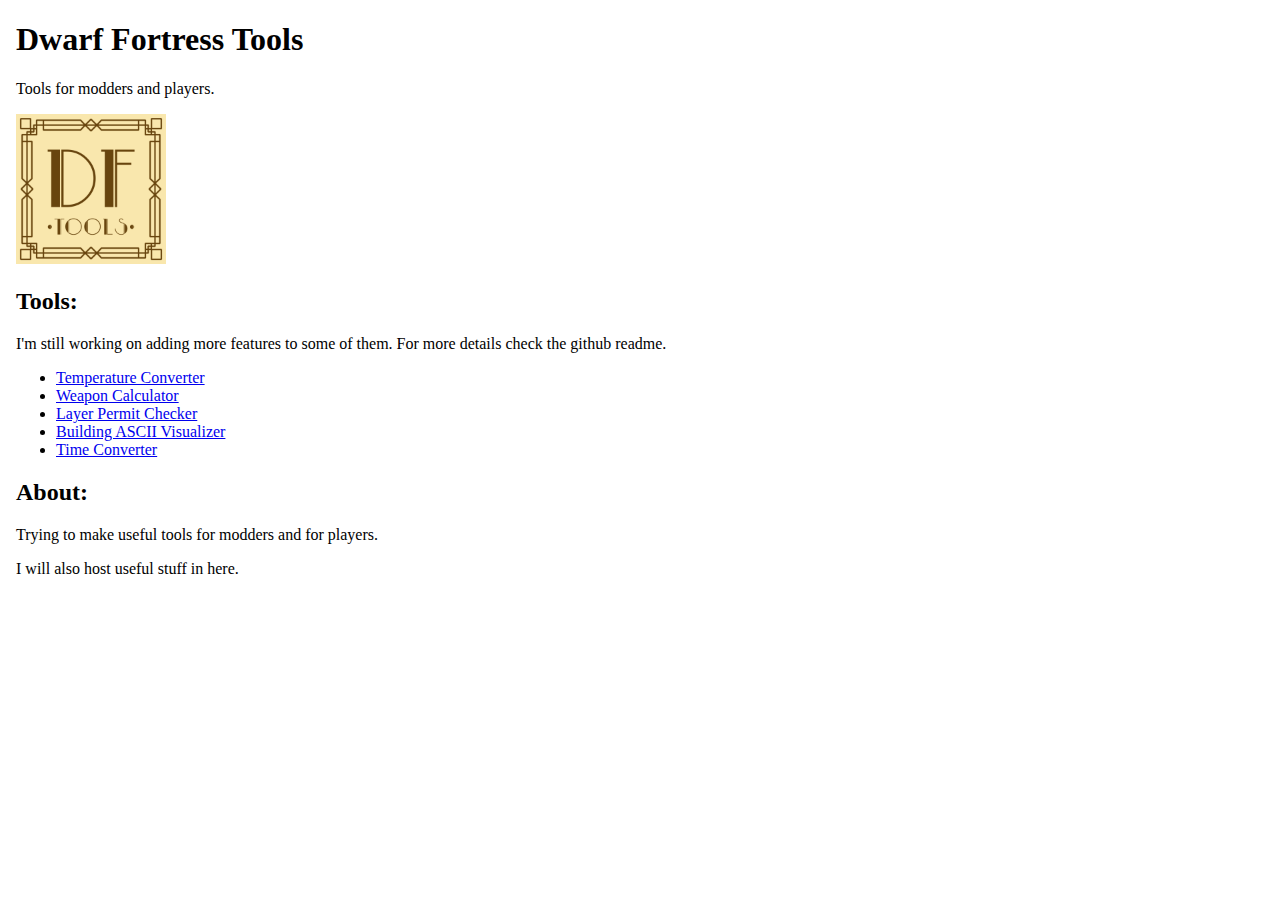
<file: index.html>
<!DOCTYPE html>
<html lang="en">

<head>
    <meta charset="UTF-8">
    <meta name="viewport" content="width=device-width, initial-scale=1.0">
    <title>DF Tools</title>
    <meta name="description" content="A page with tools and resources for mod creators and users of Dwarf Fortress.">
    <meta property="og:title" content="DF Tools">
    <meta property="og:description" content="Tools for modders and players of Dwarf Fortress.">
    <link rel="stylesheet" href="../css/styles.css">
    <link rel="icon" sizes="16x16 32x32 48x48" type="image/png" href="./Resources/Pictures/DFTOOLS.png">
</head>

<body>
    <header>
        <h1>Dwarf Fortress Tools</h1>
        <p>Tools for modders and players.</p>
        <img src="./Resources/Pictures/DFTOOLS.png" alt="DF Tools logo" width="150" height="150">
    </header>
    <main>
            <h2>Tools:</h2>
            <p>I'm still working on adding more features to some of them. For more details check the github readme.</p>
        <nav>
            <ul>
                <li><a href="./Modules/TemperatureConverter.html">Temperature Converter</a></li>
                <li><a href="./Modules/WeaponCalculator.html">Weapon Calculator</a></li>
                <li><a href="./Modules/LayerPermitChecker.html">Layer Permit Checker</a></li>
                <li><a href="./Modules/BuildingASCIIVisualizer.html">Building ASCII Visualizer</a></li>
                <li><a href="./Modules/TimeConverter.html">Time Converter</a></li>
            </ul>
        </nav>
    </main>

    <aside>
        <h2>About:</h2>
        <p>Trying to make useful tools for modders and for players.</p>
        <p>I will also host useful stuff in here.</p>
    </aside>
</body>

</html>
</file>
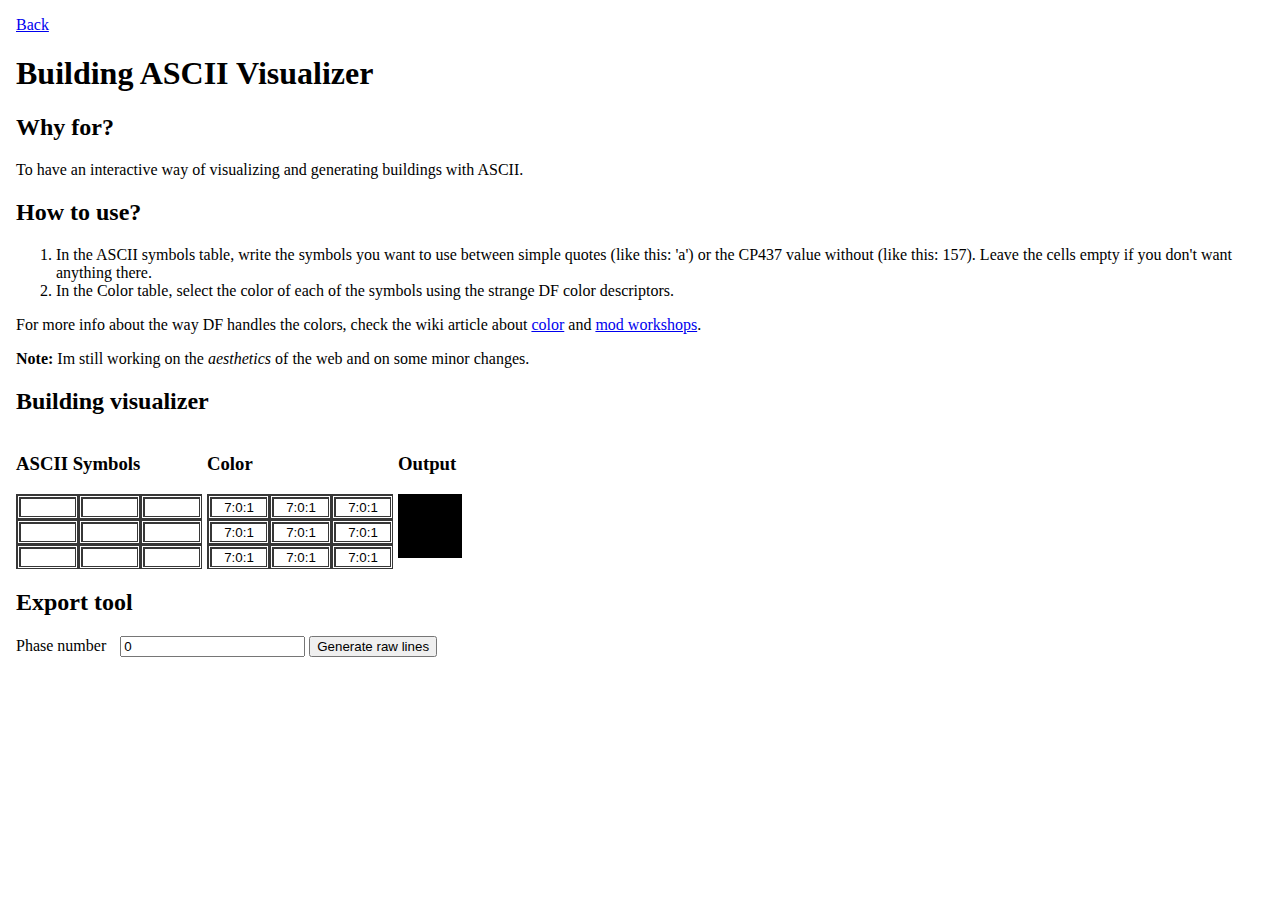
<file: Modules/BuildingASCIIVisualizer.html>
<!DOCTYPE html>
<html lang="en">

<head>
    <meta charset="UTF-8">
    <meta name="viewport" content="width=device-width, initial-scale=1.0">
    <title>Building ASCII Visualizer</title>
    <link rel="icon" sizes="16x16 32x32 48x48" type="image/png" href="../Resources/Pictures/DFTOOLS.png">
    <meta name="description" content="A tool for visualizing and exporting ASCII buildings in DF.">
    <meta property="og:title" content="DF Tools: Building ASCII visualizer">
    <meta property="og:description" content="Building ASCII visualizer for Dwarf Fortress.">
    <link rel="stylesheet" href="../css/styles.css">
</head>

<body>
    <header>
        <a href="../index.html">Back</a>
        <h1>Building ASCII Visualizer</h1>
    </header>
    <section>
        <h2>Why for?</h2>
        <p>To have an interactive way of visualizing and generating buildings with ASCII.</p>
    </section>
    <section>
        <h2>How to use?</h2>
        <ol>
            <li>In the ASCII symbols table, write the symbols you want to use between simple quotes (like this: 'a') or the CP437 value without (like this: 157).
                Leave the cells empty if you don't want anything there.</li>
            <li>In the Color table, select the color of each of the symbols using the strange DF color descriptors.</li>
        </ol>
        <p>For more info about the way DF handles the colors, check the wiki article about <a href="https://dwarffortresswiki.org/index.php/Color#How_colors_are_assigned">color</a>
        and <a href="https://dwarffortresswiki.org/index.php/Modding#Workshops">mod workshops</a>.</p>

        <p><b>Note:</b> Im still working on the <i>aesthetics</i> of the web and on some minor changes.</p>
    </section>

    <main>
        <h2>Building visualizer</h2>
        <div class="grid"></div>
    </main>
    <section>
        <h2>Export tool</h2>
        <label for="phaseNum">Phase number</label>
        <input type="number" min="0" value="0" id="stageNum">
        <button name="rawButton" id="rawButton">Generate raw lines</button>

        <div id="rawDiv"></div>
    </section>

    <script src="../js/Modules/BuildingASCIIVisualizer_page.js" type="module"></script>
</body>

</html>
</file>
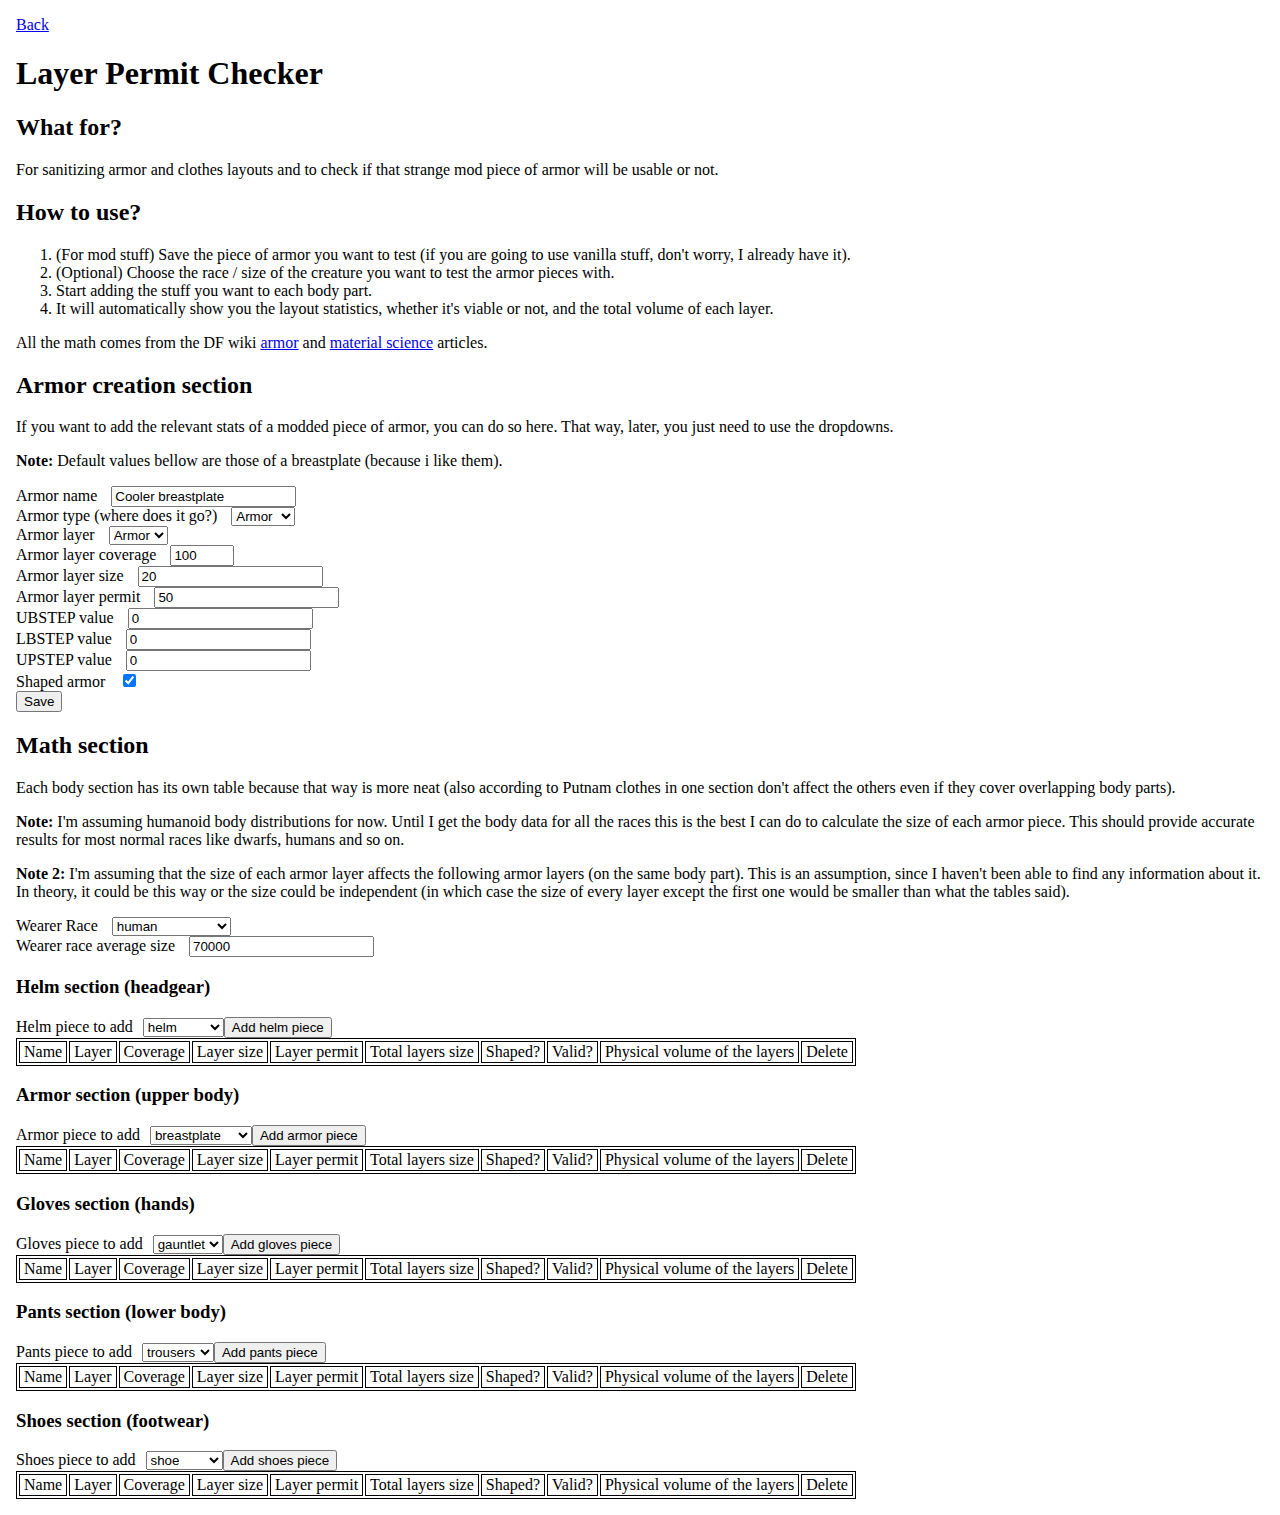
<file: Modules/LayerPermitChecker.html>
<!DOCTYPE html>
<html lang="en">

<head>
    <meta charset="UTF-8">
    <meta name="viewport" content="width=device-width, initial-scale=1.0">
    <title>Layer Permit Checker</title>
    <link rel="icon" sizes="16x16 32x32 48x48" type="image/png" href="../Resources/Pictures/DFTOOLS.png">
    <meta name="description"
        content="A tool to check if different clothes and armors can be worn at the same time and the final characteristics of the outfit.">
    <meta property="og:title" content="DF Tools: Layer Permit Checker">
    <meta property="og:description" content="Outfit sanitizing tool for Dwarf Fortress.">
    <link rel="stylesheet" href="../css/styles.css">
</head>

<body>
    <script src="../js/Modules/LayerPermitChecker_page.js" type="module"></script>

    <header>
        <a href="../index.html">Back</a>
        <h1>Layer Permit Checker</h1>
    </header>

    <section>
        <h2>What for?</h2>
        <p>For sanitizing armor and clothes layouts and to check if that strange mod piece of armor will be usable or
            not.
        </p>
    </section>
    <section>
        <h2>How to use?</h2>
        <ol>
            <li>(For mod stuff) Save the piece of armor you want to test (if you are going to use vanilla stuff, don't
                worry,
                I already have it).</li>
            <li>(Optional) Choose the race / size of the creature you want to test the armor pieces with.</li>
            <li>Start adding the stuff you want to each body part.</li>
            <li>It will automatically show you the layout statistics, whether it's viable or not, and the total volume
                of
                each layer.
            </li>
        </ol>
        <p>All the math comes from the DF wiki <a href="https://dwarffortresswiki.org/index.php/Armor">armor</a> and <a
                href="https://dwarffortresswiki.org/Material_science">material science</a> articles.
        </p>
    </section>

    <section>
        <h2>Armor creation section</h2>
        <p>If you want to add the relevant stats of a modded piece of armor, you can do so here. That way, later, you
            just need to use the dropdowns.</p>
        <p><b>Note:</b> Default values bellow are those of a breastplate (because i like them).</p>
        <form onsubmit="return false;" id="armor_save_form">
            <label for="armor_name">Armor name</label>
            <input type="text" id="armor_name" name="armor_name" data-Field="name" value="Cooler breastplate"><br>
            <label for="armor_type">Armor type (where does it go?)</label>
            <select name="armor_type" id="armor_type">
                <option value="ARMOR" selected>Armor</option>
                <option value="GLOVES">Gloves</option>
                <option value="HELM">Helm</option>
                <option value="PANTS">Pants</option>
                <option value="SHOES">Shoes</option>
            </select><br>
            <label for="layer">Armor layer</label>
            <select name="layer" id="layer">
                <option value="ARMOR" selected>Armor</option>
                <option value="OVER">Over</option>
                <option value="UNDER">Under</option>
                <option value="COVER">Cover</option>
            </select><br>
            <label for="coverage">Armor layer coverage</label>
            <input type="number" id="coverage" name="coverage" value="100" min="0" max="100" data-Field="coverage"><br>
            <label for="layer_size">Armor layer size</label>
            <input type="number" id="layer_size" name="layer_size" value="20" min="0" data-Field="layer_size"><br>
            <label for="layer_permit">Armor layer permit</label>
            <input type="number" id="layer_permit" name="layer_permit" value="50" min="0"
                data-Field="layer_permit"><br>
            <label for="ubstep">UBSTEP value</label>
            <input type="text" id="ubstep" name="ubstep" data-Field="ubstep" value="0"><br>
            <label for="lbstep">LBSTEP value</label>
            <input type="text" id="lbstep" name="lbstep" data-Field="lbstep" value="0"><br>
            <label for="upstep">UPSTEP value</label>
            <input type="text" id="upstep" name="upstep" data-Field="upstep" value="0"><br>
            <label for="shaped">Shaped armor</label>
            <input type="checkbox" id="shaped" name="shaped" data-Field="shaped" value="true" checked><br>
            <button name="save_button" id="save_button">Save</button>
        </form>
    </section>

    <main>
        <h2>Math section</h2>
        <p>Each body section has its own table because that way is more neat (also according to Putnam clothes in one
            section don't affect the others even if they cover overlapping body parts).
        </p>
        <p><b>Note:</b> I'm assuming humanoid body distributions for now. Until I get the body data for all the races
            this is the best I can do to calculate the size of each armor piece.
            This should provide accurate results for most normal races like dwarfs, humans and so on.</p>
        <p><b>Note 2:</b> I'm assuming that the size of each armor layer affects the following armor layers (on the same
            body part). This is an assumption, since I haven't been able to find any information about it.
            In theory, it could be this way or the size could be independent (in which case the size of every layer
            except the first one would be smaller than what the tables said).</p>

        <label for="wearerRace">Wearer Race</label>
        <select name="wearerRace" id="wearerRace"></select><br>
        <label for="BODY_SIZE">Wearer race average size</label>
        <input type="number" id="BODY_SIZE" name="BODY_SIZE" value="1" min="0" data-Field="BODY_SIZE"><br>

        <div id="tables_section">

        </div>
    </main>



</body>

</html>
</file>
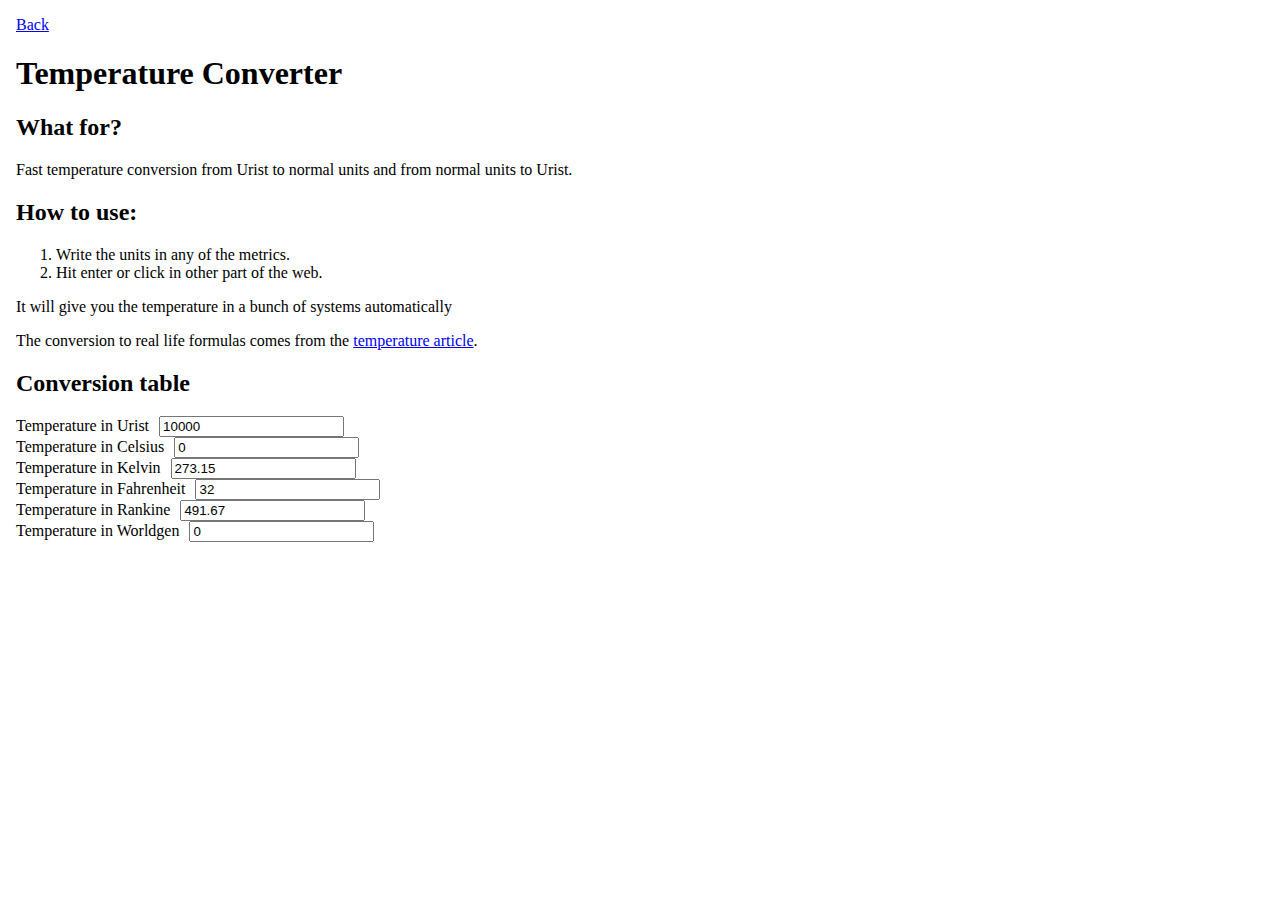
<file: Modules/TemperatureConverter.html>
<!DOCTYPE html>
<html lang="en">

<head>
    <meta charset="UTF-8">
    <meta name="viewport" content="width=device-width, initial-scale=1.0">
    <title>Temperature Converter</title>
    <link rel="icon" sizes="16x16 32x32 48x48" type="image/png" href="../Resources/Pictures/DFTOOLS.png">
    <meta name="description"
        content="A tool for the conversion of temperature between real-world temperature and Dwarf Fortress temperature.">
    <meta property="og:title" content="DF Tools: Temperature Converter">
    <meta property="og:description" content="Temperature conversion tool for Dwarf Fortress and real life units.">
    <link rel="stylesheet" href="../css/styles.css">
</head>

<body>
    <script src="../js/Modules/TemperatureConverter_page.js" type="module"></script>

    <header>
        <a href="../index.html">Back</a>
        <h1>Temperature Converter</h1>
    </header>

    <section>
        <h2>What for?</h2>
        <p>Fast temperature conversion from Urist to normal units and from normal units to Urist.</p>    
    </section>
    
    <section>
        <h2>How to use:</h2>
        <ol>
            <li>Write the units in any of the metrics.</li>
            <li>Hit enter or click in other part of the web.</li>
        </ol>
        <p>It will give you the temperature in a bunch of systems automatically</p>
        <p>The conversion to real life formulas comes from the <a
                href="https://dwarffortresswiki.org/index.php/Temperature">temperature article</a>.</p>    
    </section>
    
    <main>
        <h2>Conversion table</h2>
        <form onsubmit="return false;">
    
            <div id="temp_div">
            </div>
    
        </form>
    </main>
    
</body>

</html>
</file>
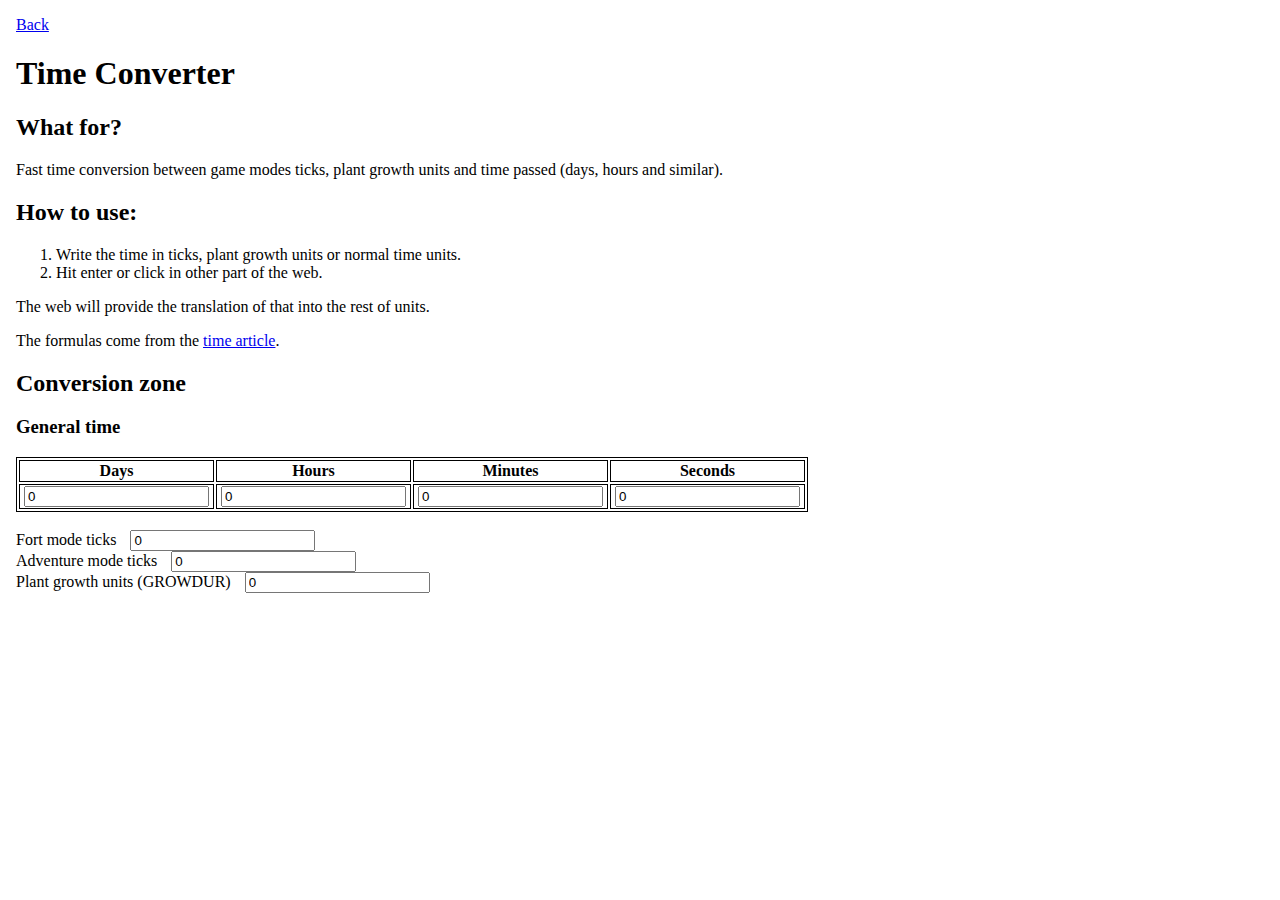
<file: Modules/TimeConverter.html>
<!DOCTYPE html>
<html lang="en">

<head>
    <meta charset="UTF-8">
    <meta name="viewport" content="width=device-width, initial-scale=1.0">
    <title>Temperature Converter</title>
    <link rel="icon" sizes="16x16 32x32 48x48" type="image/png" href="../Resources/Pictures/DFTOOLS.png">
    <meta name="description"
        content="A tool for the conversion of time between fort mode and adventure mode both in days and ticks.">
    <meta property="og:title" content="DF Tools: Time Converter">
    <meta property="og:description" content="Time conversion tool for Dwarf Fortress modes.">
    <link rel="stylesheet" href="../css/styles.css">
</head>

<body>
    <script src="../js/Modules/TimeConverter_page.js" type="module"></script>

    <header>
        <a href="../index.html">Back</a>
        <h1>Time Converter</h1>
    </header>

    <section>
        <h2>What for?</h2>
        <p>Fast time conversion between game modes ticks, plant growth units and time passed (days, hours and similar).</p>
    </section>

    <section>
        <h2>How to use:</h2>
        <ol>
            <li>Write the time in ticks, plant growth units or normal time units.</li>
            <li>Hit enter or click in other part of the web.</li>
        </ol>
        <p>The web will provide the translation of that into the rest of units.</p>
        <p>The formulas come from the <a href="https://dwarffortresswiki.org/index.php/Time">time article</a>.</p>
    </section>

    <main>
        <h2>Conversion zone</h2>
        <form onsubmit="return false;">

            <h3>General time</h3>
            <table id="timeTable">
                <tr>
                    <th>Days</th>
                    <th>Hours</th>
                    <th>Minutes</th>
                    <th>Seconds</th>
                </tr>
                <tr>
                    <td><input type="number" min="0" value="0" id="daysTime" name="daysTime" unit="days"></td>
                    <td><input type="number" min="0" value="0" id="hoursTime" name="hoursTime" unit="hours"></td>
                    <td><input type="number" min="0" value="0" id="minutesTime" name="minutesTime" unit="minutes"></td>
                    <td><input type="number" min="0" value="0" id="secondsTime" name="secondsTime" unit="seconds"></td>
                </tr>
            </table><br>
            <label for="fortTicks">Fort mode ticks</label>
            <input type="number" name="fortTicks" id="fortTicks" min="0" value="0"><br>
            <label for="adventureTicks">Adventure mode ticks</label>
            <input type="number" name="adventureTicks" id="adventureTicks" min="0" value="0"><br>
            <label for="plantGrowth">Plant growth units (GROWDUR)</label>
            <input type="number" name="plantGrowth" id="plantGrowth" min="0" value="0">
        </form>
    </main>

</body>

</html>
</file>
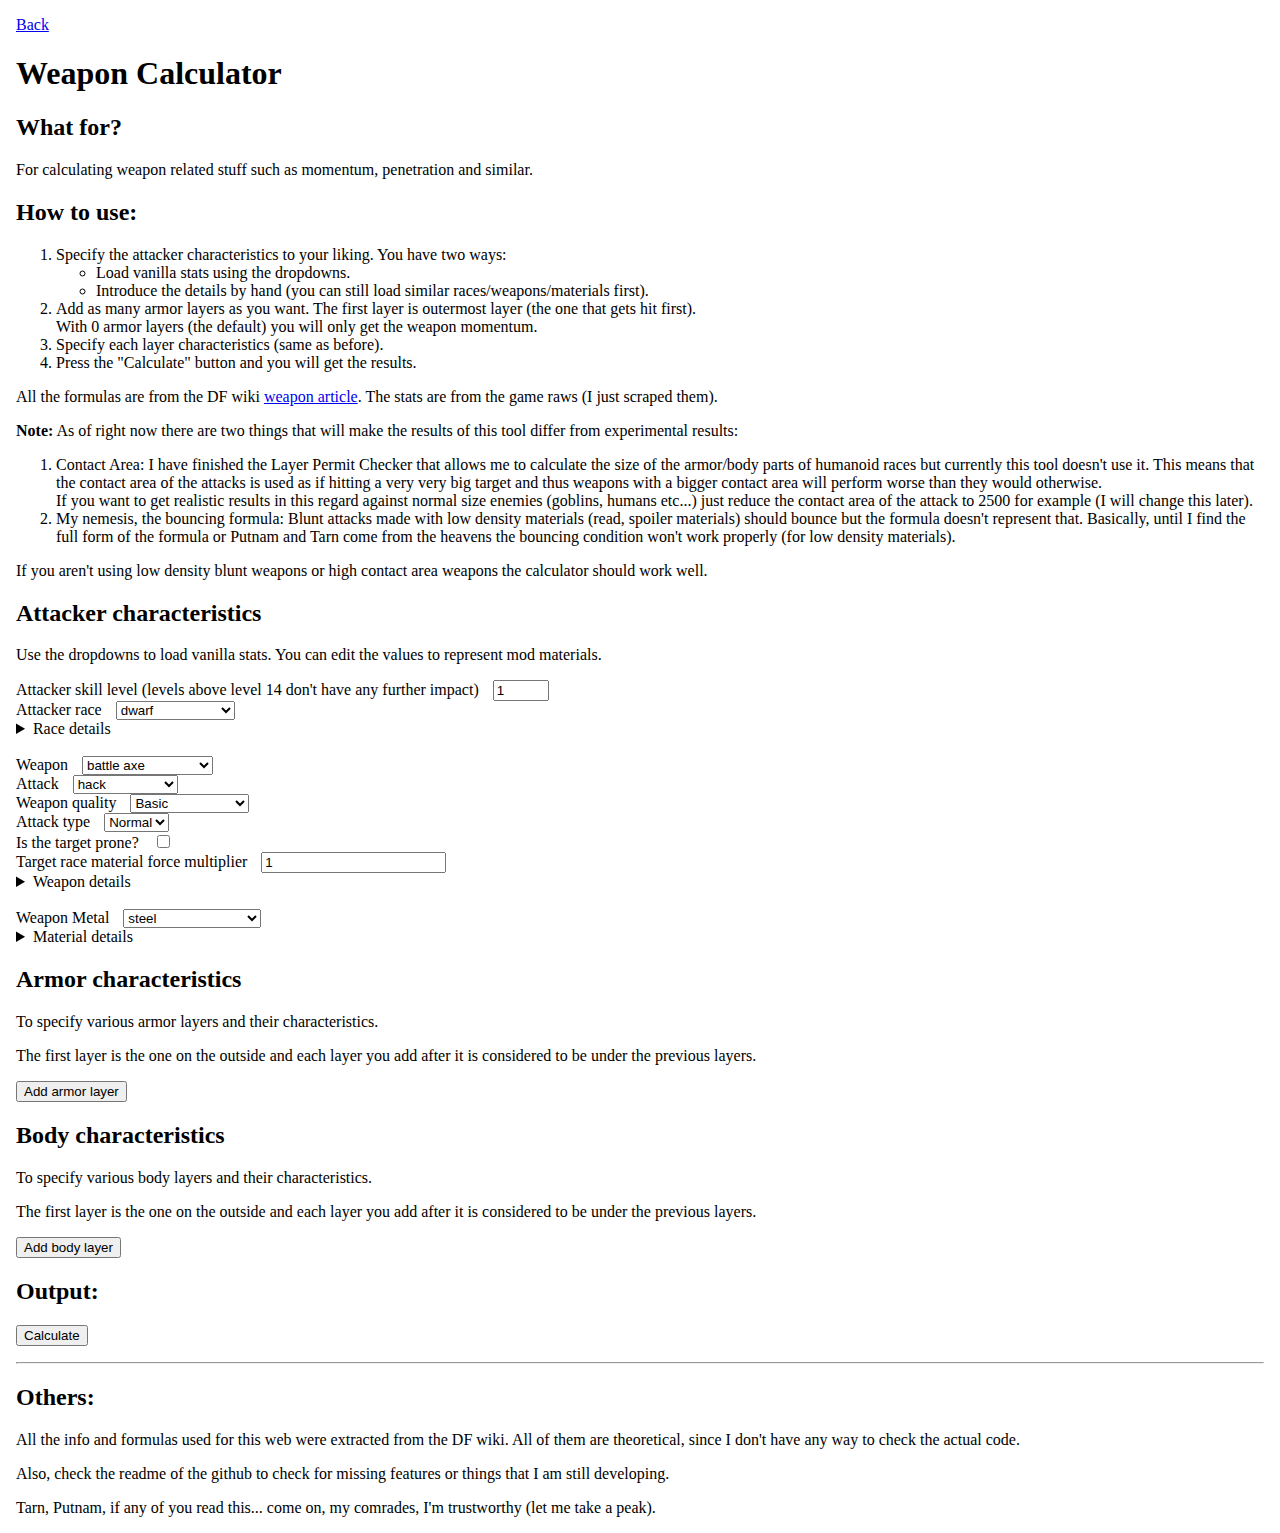
<file: Modules/WeaponCalculator.html>
<!DOCTYPE html>
<html lang="en">

<head>
    <meta charset="UTF-8">
    <meta name="viewport" content="width=device-width, initial-scale=1.0">
    <title>DF Weapon Calculator</title>
    <link rel="icon" sizes="16x16 32x32 48x48" type="image/png" href="../Resources/Pictures/DFTOOLS.png">
    <meta name="description"
        content="A tool for calculating statistics regarding Dwarf Fortress weapons, armor and combat.">
    <meta property="og:title" content="DF Tools: Weapon Calculator">
    <meta property="og:description" content="Weapon calculator for Dwarf Fortress.">
    <link rel="stylesheet" href="../css/styles.css">
</head>

<body>
    <script src="../js/Modules/WeaponCalculator_page.js" type="module"></script>

    <header>
        <a href="../index.html">Back</a>
        <h1>Weapon Calculator</h1>
    </header>

    <section>
        <h2>What for?</h2>
        <p>For calculating weapon related stuff such as momentum, penetration and similar.</p>
    </section>
    <section>
        <h2>How to use:</h2>
        <ol>
            <li>Specify the attacker characteristics to your liking. You have two ways:
                <ul>
                    <li>Load vanilla stats using the dropdowns.</li>
                    <li>Introduce the details by hand (you can still load similar races/weapons/materials first).</li>
                </ul>
            </li>
            <li>Add as many armor layers as you want. The first layer is outermost layer (the one that gets hit
                first).<br>With 0 armor layers (the default) you will only get the weapon momentum.</li>
            <li>Specify each layer characteristics (same as before).</li>
            <li>Press the "Calculate" button and you will get the results.</li>
        </ol>
        <p>All the formulas are from the DF wiki <a href="https://dwarffortresswiki.org/index.php/Weapon">weapon
                article</a>. The stats are from the game raws (I just scraped them).</p>

        <p><b>Note:</b> As of right now there are two things that will make the results of this tool differ from
            experimental results:</p>
        <ol>
            <li>Contact Area: I have finished the Layer Permit Checker that allows me to calculate the size of the
                armor/body parts of humanoid races but currently this tool doesn't use it.
                This means that the contact area of the attacks is used as if hitting a very very big target and thus
                weapons with a bigger contact area will perform worse than they would otherwise. <br>
                If you want to get realistic results in this regard against normal size enemies (goblins, humans etc...)
                just reduce the contact area of the attack to 2500 for example (I will change this later).
            </li>
            <li>My nemesis, the bouncing formula: Blunt attacks made with low density materials (read, spoiler
                materials) should bounce but the formula doesn't represent that. Basically, until I find the full form
                of the formula or
                Putnam and Tarn come from the heavens the bouncing condition won't work properly (for low density
                materials).
            </li>
        </ol>
    </section>

    <main>
        <p>If you aren't using low density blunt weapons or high contact area weapons the calculator should work well.
        </p>
        <form onsubmit="return false;" id="offense_characteristics">

            <h2>Attacker characteristics</h2>
            <p>Use the dropdowns to load vanilla stats. You can edit the values to represent mod materials.
            </p>
            <label for="attacker_skill_lvl">Attacker skill level (levels above level 14 don't have any further
                impact)</label>
            <input type="number" id="attacker_skill_lvl" name="attacker_skill_lvl" value="1" min="0" max="14"><br>
            <label for="attacker_race">Attacker race</label>
            <select name="attacker_race" id="attacker_race">
            </select><br>
            <details>
                <summary>Race details</summary>
                <label for="BODY_SIZE">Race average size</label>
                <input type="number" id="BODY_SIZE" name="BODY_SIZE" value="1" min="0" data-Field="raceBodySize"><br>
                <label for="attacker_BODY_SIZE">Attacker specific size</label>
                <input type="number" id="attacker_BODY_SIZE" name="attacker_BODY_SIZE" value="0" min="0"
                    data-Field="bodySize"><br>
                <label for="STRENGTH">Attacker strength</label>
                <input type="number" id="STRENGTH" name="STRENGTH" value="0" min="0" data-Field="strength"><br>
            </details><br>

            <label for="weapon_name">Weapon</label>
            <select name="weapon_name" id="weapon_name" onchange="">
            </select><br>
            <label for="attack_name">Attack</label>
            <select name="attack_name" id="attack_name" onchange="">
            </select><br>
            <label for="weapon_quality">Weapon quality</label>
            <select name="weapon_quality" id="weapon_quality">
                <option value="0.5" selected>Basic</option>
                <option value="0.6">-Well-crafted-</option>
                <option value="0.7">+Finely-crafted+</option>
                <option value="0.8">*Superior*</option>
                <option value="0.9">≡Exceptional≡</option>
                <option value="1">☼Masterful☼</option>
                <option value="1">Artifact</option>
            </select><br>
            <label for="attack_type">Attack type</label>
            <select name="attack_type" id="attack_type">
                <option value="1" selected>Normal</option>
                <option value="2">Heavy</option>
                <option value="0.5">Quick</option>
            </select><br>
            <label for="prone_state">Is the target prone?</label>
            <input type="checkbox" name="prone_state" id="prone_state" value="true"><br>
            <label for="material_force_multiplier">Target race material force multiplier</label>
            <input type="number" id="material_force_multiplier" name="material_force_multiplier" value="1" min="0"><br>
            <details>
                <summary>Weapon details</summary>
                <label for="w_SIZE">Weapon size</label>
                <input type="number" id="w_SIZE" name="w_SIZE" value="800" data-Field="size"><br>
                <label for="attack_contact_area">Attack contact_area</label>
                <input type="number" id="attack_contact_area" name="attack_contact_area" value="40000"
                    data-Field="contactArea"><br>
                <label for="attack_velocity_modifier">Attack velocity modifier</label>
                <input type="number" id="attack_velocity_modifier" name="attack_velocity_modifier" value="1250"
                    data-Field="velocityModifier"><br>
                <label for="blunt_attack">Blunt attack</label>
                <input type="checkbox" id="blunt_attack" name="blunt_attack" value="true"
                    data-Field="isBlunt"><br>
            </details><br>

            <label for="weapon_material">Weapon Metal</label>
            <select name="weapon_material" id="weapon_material">
            </select><br>
            <details>
                <summary>Material details</summary>
                <label for="wm_SOLID_DENSITY">Weapon material density</label>
                <input type="number" id="wm_SOLID_DENSITY" name="wm_SOLID_DENSITY" value="7850"
                    data-Field="solid_density"><br>
                <label for="wm_IMPACT_YIELD">Weapon material impact yield</label>
                <input type="number" id="wm_IMPACT_YIELD" name="wm_IMPACT_YIELD" value="1505000"
                    data-Field="impact_yield"><br>
                <label for="wm_SHEAR_YIELD">Weapon material shear yield</label>
                <input type="number" id="wm_SHEAR_YIELD" name="wm_SHEAR_YIELD" value="430000"
                    data-Field="shear_yield"><br>
                <label for="wm_SHEAR_FRACTURE">Weapon material shear fracture</label>
                <input type="number" id="wm_SHEAR_FRACTURE" name="wm_SHEAR_FRACTURE" value="720000"
                    data-Field="shear_fracture"><br>
                <label for="wm_MAX_EDGE">Weapon material max edge (sharpness)</label>
                <input type="number" id="wm_MAX_EDGE" name="wm_MAX_EDGE" value="10000" data-Field="max_edge"><br>
            </details>
        </form>

        <h2>Armor characteristics</h2>
        <p>To specify various armor layers and their characteristics.</p>
        <p>The first layer is the one on the outside and each layer you add after it is considered to be under the
            previous
            layers.</p>
        <button name="Add armor layer" id="add_armor_layer_button">Add armor layer</button><br>
        <div id="armor_layers">
        </div>

        <h2>Body characteristics</h2>
        <p>To specify various body layers and their characteristics.</p>
        <p>The first layer is the one on the outside and each layer you add after it is considered to be under the
            previous
            layers.</p>
        <button name="Add body layer" id="add_body_layer_button">Add body layer</button><br>
        <div id="body_layers">
        </div>

        <h2>Output:</h2>
        <button name="calculate" id="calculate_button">Calculate</button>
        <p id="momentum_paragraph"></p>
        <ul id="results_list">
        </ul>

    </main>

    <hr>
    <aside>
        <h2>Others:</h2>
        <p>All the info and formulas used for this web were extracted from the DF wiki. All of them are theoretical,
            since I
            don't have any way to check the actual code.</p>
        <p>Also, check the readme of the github to check for missing features or things that I am still developing.</p>
        <p>Tarn, Putnam, if any of you read this... come on, my comrades, I'm trustworthy (let me take a peak).</p>
    </aside>

</body>

</html>
</file>
<file: css/styles.css>
table,
th,
td {
    border: 1px solid black;
}

label {
    width: 100px;
    clear: both;
    text-align: left;
    padding-right: 10px;
}

body {
    margin: 16px;
}

td {
    text-align: center;
    vertical-align: middle;
    padding-left: 4px;
    padding-right: 4px;
}

.grid {
    display: flex;
    flex-wrap: wrap;
    gap: 5px;
    flex-direction: row;
    flex-shrink: 1;
}

.gridCell {
    text-align: center;
    background-color: white;
    border-top: thick double #373737;
    border-left: thick double #373737;
    border-right: double #373737;
    border-bottom: double #373737;
    width: 50px;
}

.outputTable {
    width: 100%;
    border: 2px, solid;
    padding: 0%;
    border-spacing: 0px;
}
.outputTable td, .outputTable th, .outputTable p {
    border: none;
    padding: 0px;
    margin: 0px;
    height: 20px;
    width: 20px;
    font-family: 'Courier New', monospace;
}
</file>
